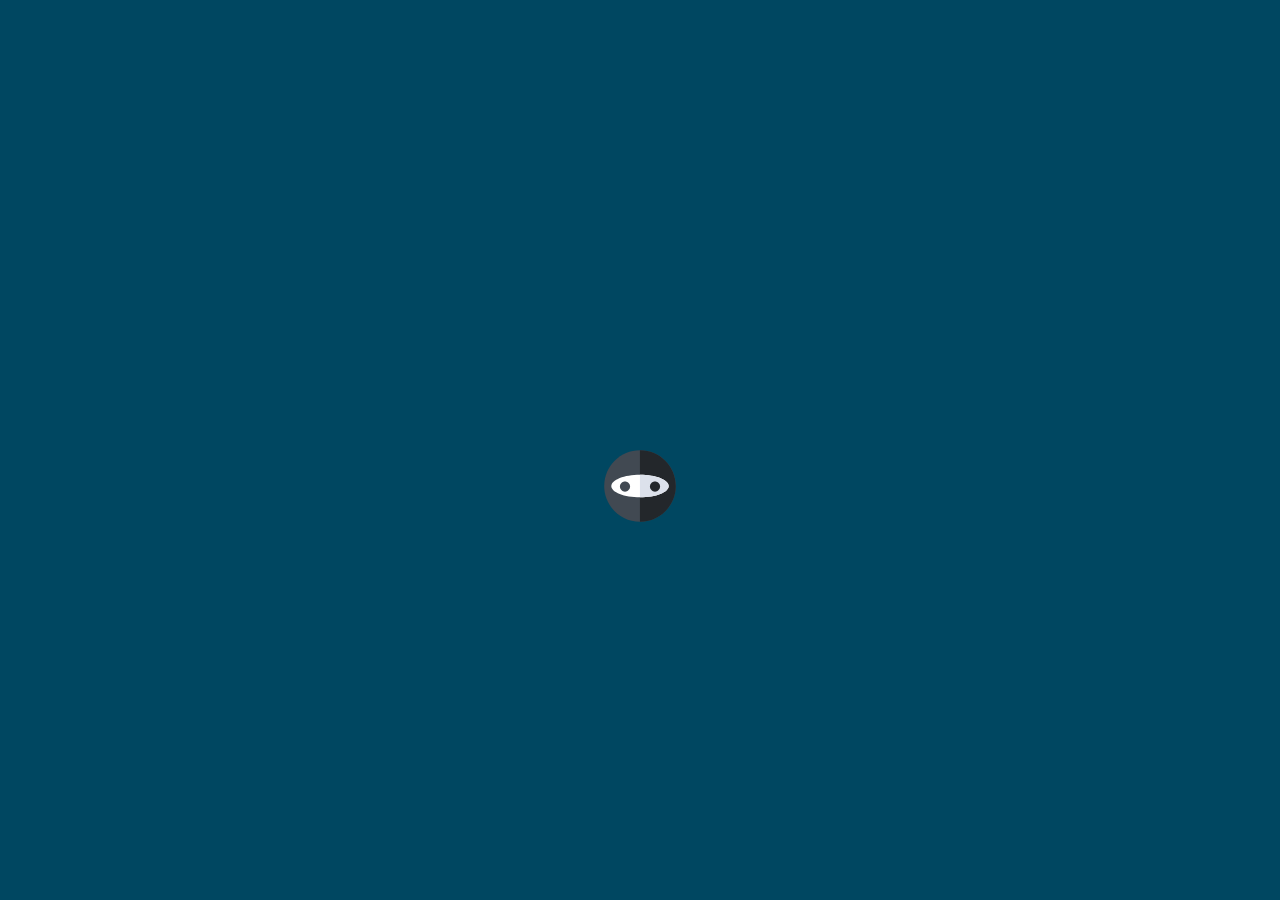
<file: pwa/index.html>
<!DOCTYPE html PUBLIC "-//W3C//DTD XHTML 1.0 Transitional//EN" "http://www.w3.org/TR/xhtml1/DTD/xhtml1-transitional.dtd">
<html xmlns="http://www.w3.org/1999/xhtml">
<head>

<link rel="shortcut icon" href="favicon.ico">
<meta charset="UTF-8">
<!-- PWA related meta tags -->
<meta name="viewport" content="width=device-width, initial-scale=1, maximum-scale=1, user-scalable=0">

<!-- PWA manifest -->
<link rel="manifest" href="manifest.json">

<!-- Add to home screen for Safari on iOS -->
<meta name="apple-mobile-web-app-capable" content="yes">
<meta name="apple-mobile-web-app-status-bar-style" content="black">
<meta name="apple-mobile-web-app-title" content="Tereos ID Barcode">
<link rel="apple-touch-icon" href="icons/icon-152x152.png">

<!-- Windows related -->
<meta name="msapplication-TileImage" content="icons/icon-144x144.png">
<meta name="msapplication-TileColor" content="#386CC1">
<meta name="theme-color" content="#164391">
<style>
body{ background:#004761;}
img { position: absolute;top: 50%;left: 50%; width: 72px; margin-left: -36px; /* Half the width */}
</style>

<title>Nindja IoT</title>
<script src="register-worker.js"></script>
</head>
<body>
<img src="logo.svg">
</body>
</html>
</file>
